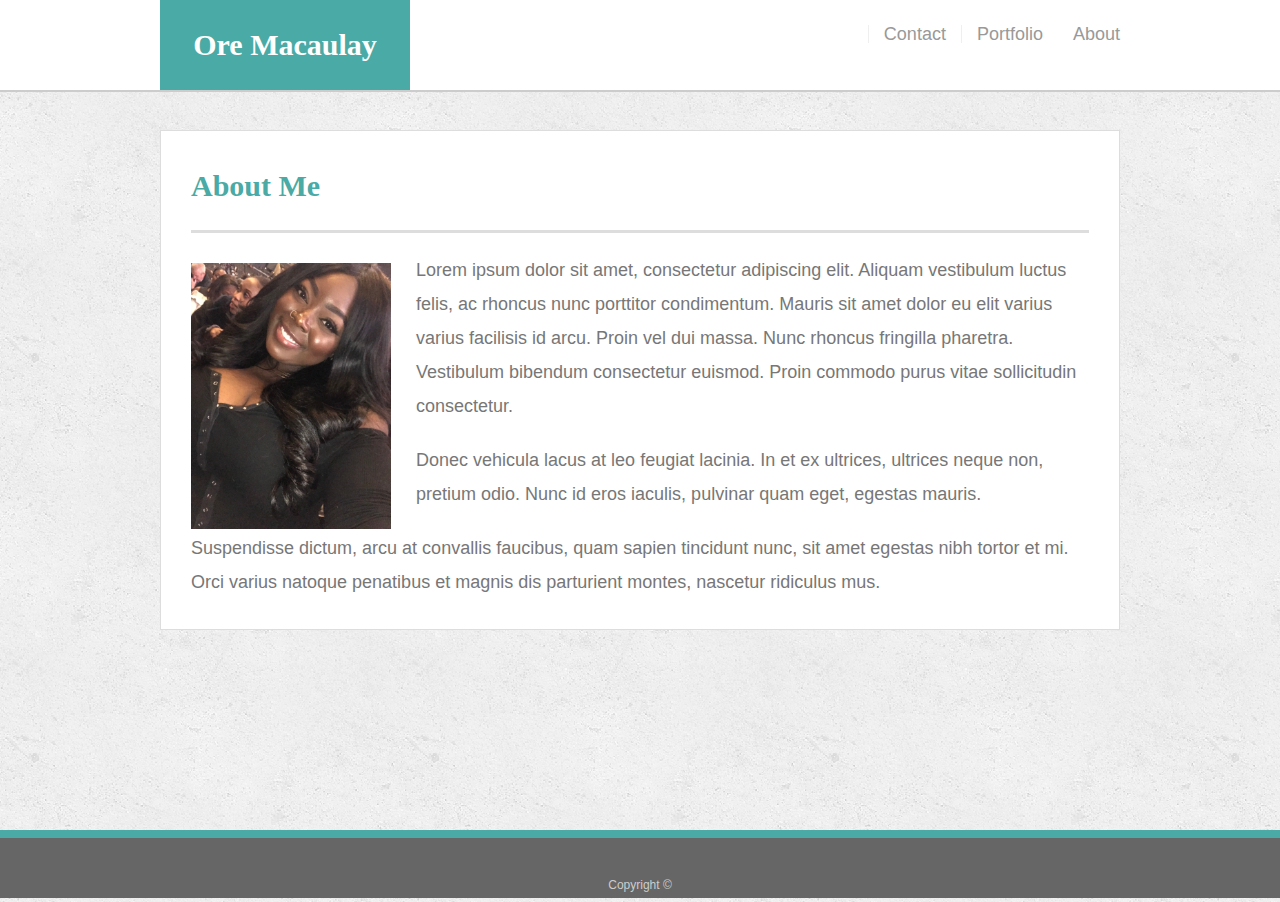
<file: index.html>
<!doctype html>
<html lang="en-us">

<head>
  <meta charset="UTF-8">
  <meta name="viewport" content="width=device-width, initial-scale=1.0">
  <title>About | Ore Macaulay</title>
  <link rel="stylesheet" type="text/css" href="assets/css/reset.css">
  <link rel="stylesheet" type="text/css" href="assets/css/style.css">
</head>

<body>

  <header id="masthead">
    <div class="container">
      <a href="index.html" id="logo">Ore Macaulay</a>
      <nav>
        <a href="index.html" class="links">About</a>
        <a href="portfolio.html" class="links">Portfolio</a>
        <a href="contact.html" class="links">Contact</a>
      </nav>
    </div>
  </header>

  <div id="main-container" class="container">
    <section class="main-section">
      <h1>About Me</h1>

      <img src="assets/images/Me.jpg" class="auth-image" alt="Ore Macaulay">

      <p>Lorem ipsum dolor sit amet, consectetur adipiscing elit. Aliquam vestibulum luctus felis, ac rhoncus nunc porttitor condimentum. Mauris sit amet dolor eu elit varius varius facilisis id arcu. Proin vel dui massa. Nunc rhoncus fringilla pharetra. Vestibulum bibendum consectetur euismod. Proin commodo purus vitae sollicitudin consectetur.</p>

      <p>Donec vehicula lacus at leo feugiat lacinia. In et ex ultrices, ultrices neque non, pretium odio. Nunc id eros iaculis, pulvinar quam eget, egestas mauris.</p>

      <p>Suspendisse dictum, arcu at convallis faucibus, quam sapien tincidunt nunc, sit amet egestas nibh tortor et mi. Orci varius natoque penatibus et magnis dis parturient montes, nascetur ridiculus mus.</p>

    </section>

  </div>

  <footer>
    <div class="container">
      Copyright &copy; 
    </div>
  </footer>
</body>

</html>
</file>
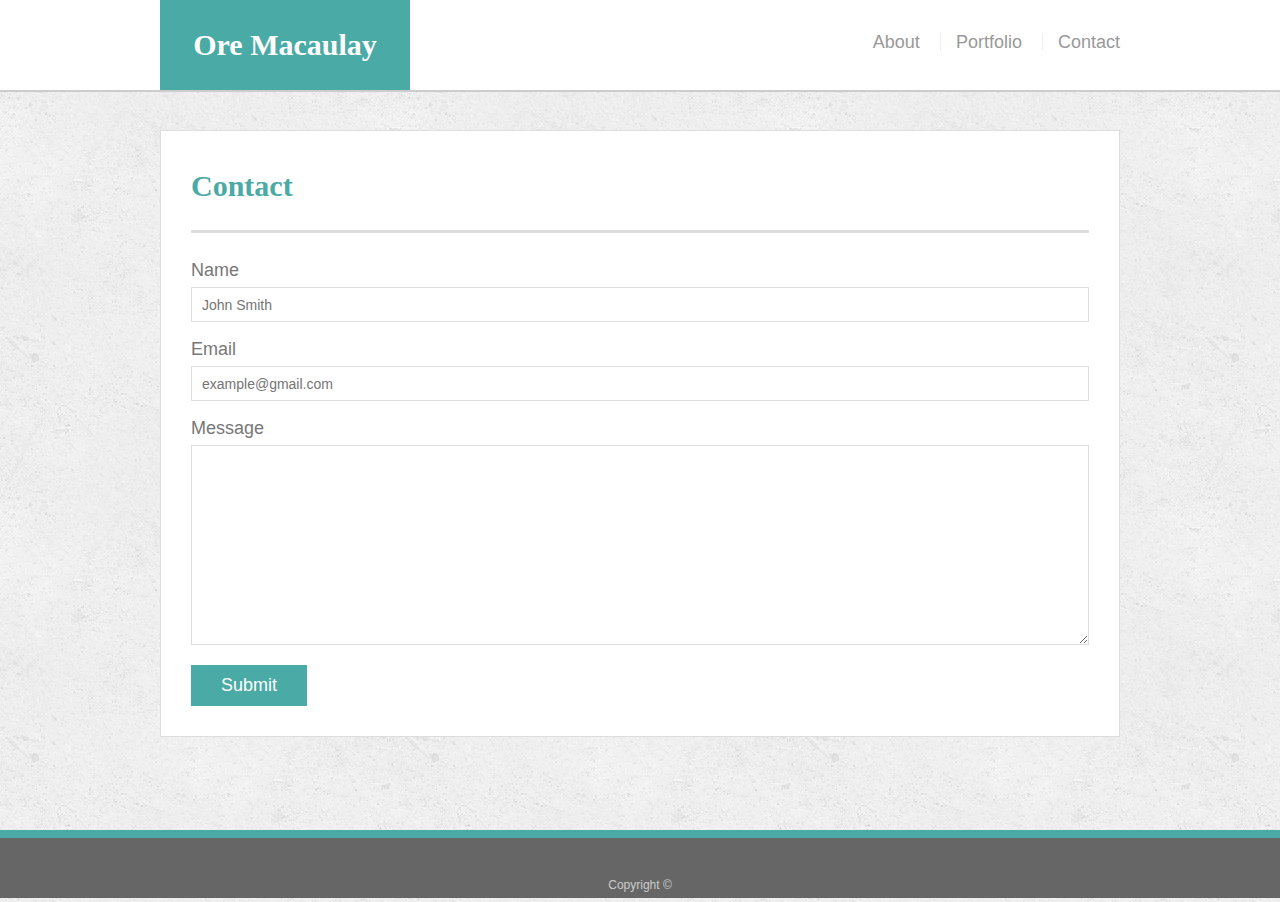
<file: contact.html>
<!doctype html>
<html lang="en-us">

<head>
  <meta charset="UTF-8">
  <meta name="viewport" content="width=device-width, initial-scale=1.0">
  <title>Contact | Your Name</title>
  <link rel="stylesheet" type="text/css" href="assets/css/reset.css">
  <link rel="stylesheet" type="text/css" href="assets/css/style.css">
</head>

<body>

  <header id="masthead">
    <div class="container">
      <a href="index.html" id="logo">Ore Macaulay</a>
      <nav>
        <a href="index.html">About</a>
        <a href="portfolio.html">Portfolio</a>
        <a href="contact.html">Contact</a>
      </nav>
    </div>
  </header>

  <div id="main-container" class="container">
    <section class="main-section">
      <h1>Contact</h1>

      <form id="contact-form">
        <ul>
          <li>
            <label for="name">Name</label>
            <input type="text" id="name" name="name" placeholder="John Smith" required="required">
          </li>
          <li>
            <label for="email">Email</label>
            <input type="email" id="email" name="email" placeholder="example@gmail.com" required="required">
          </li>
          <li>
            <label for="message">Message</label>
            <textarea id="message" name="message" required="required"></textarea>
          </li>
        </ul>
        <input type="submit">
      </form>

    </section>

  </div>

  <footer>
    <div class="container">
      Copyright &copy; 
    </div>
  </footer>
</body>

</html>
</file>
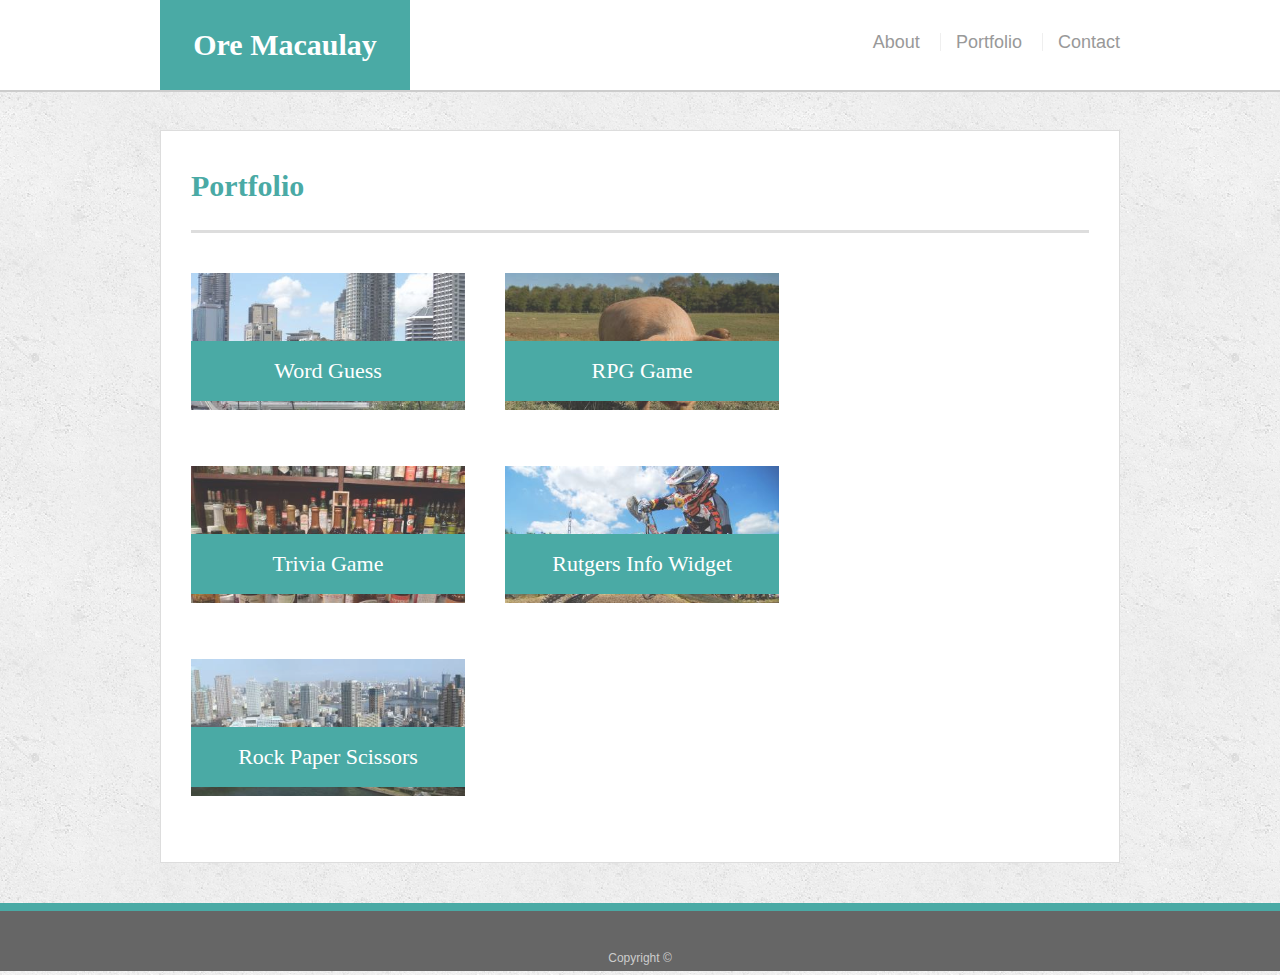
<file: portfolio.html>
<!doctype html>
<html lang="en-us">

<head>
  <meta charset="UTF-8">
  <meta name="viewport" content="width=device-width, initial-scale=1.0">
  <title>Portfolio | Ore Macaulay</title>
  <link rel="stylesheet" type="text/css" href="assets/css/reset.css">
  <link rel="stylesheet" type="text/css" href="assets/css/style.css">
</head>

<body>

  <header id="masthead">
    <div class="container">
      <a href="index.html" id="logo">Ore Macaulay</a>
      <nav>
        <a href="index.html">About</a>
        <a href="portfolio.html">Portfolio</a>
        <a href="contact.html">Contact</a>
      </nav>
    </div>
  </header>

  <div id="main-container" class="container">
    <section class="main-section">
      <h1>Portfolio</h1>

      <div class="work">
        <img src="assets/images/placeholder1.jpeg" alt="Word Guess">

        <h3>Word Guess</h3>
      </div>
      <div class="work">
        <img src="assets/images/placeholder2.jpeg" alt="RPG Game">

        <h3>RPG Game</h3>
      </div>
      <div class="work">
        <img src="assets/images/placeholder3.jpeg" alt="Trivia Game">

        <h3>Trivia Game</h3>
      </div>
      <div class="work">
        <img src="assets/images/placeholder4.jpeg" alt="Rutgers Info Widget">

        <h3>Rutgers Info Widget</h3>
      </div>
      <div class="work">
        <img src="assets/images/placeholder5.jpeg" alt="Rock Paper Scissors">

        <h3>Rock Paper Scissors</h3>
      </div>

    </section>

  </div>

  <footer>
    <div class="container">
      Copyright &copy;
    </div>
  </footer>
</body>

</html>
</file>
<file: assets/css/style.css>
body {
  font-family: Arial, "Helvetica Neue", Helvetica, sans-serif;
  font-size: 18px;
  line-height: 34px;
  color: #777777;
  background: url("../images/concrete_seamless.png");
}

* {
  box-sizing: border-box;
}

/* general */

.container {
  width: 100%;
  max-width: 960px;
  margin: 0 auto;
  clear: both;
}

h1,
h2,
h3,
p {
  margin-bottom: 20px;
}

p:last-child {
  margin-bottom: 0;
}

h1,
h2,
h3 {
  font-family: Georgia, Times, "Times New Roman", serif;
  font-weight: 700;
  color: #4aaaa5;
}

h1 {
  padding-bottom: 20px;
  font-size: 30px;
  line-height: 49px;
  border-bottom: 3px solid #dddddd;
}

h2,
h3 {
  font-size: 22px;
}

/* header */

#masthead {
  position: fixed;
  z-index: 99;
  width: 100%;
  margin: 0 0 30px;
  overflow: auto;
  color: #ffffff;
  background: #ffffff;
  border-bottom: 2px solid #cccccc;
}

#logo {
  float: left;
  width: 250px;
  height: 90px;
  font-family: Georgia, Times, "Times New Roman", serif;
  font-size: 30px;
  font-weight: 700;
  line-height: 90px;
  color: #ffffff;
  text-align: center;
  text-decoration: none;
  background: #4aaaa5;
}

.links {
  float: right;
}

nav {
  float: right;
  margin-top: 25px;
}

nav a {
  display: inline-block;
  padding-left: 15px;
  margin-left: 15px;
  line-height: 18px;
  color: #999;
  text-decoration: none;
  border-left: 1px solid #efefef;
}

nav a:first-child {
  border-left: 0 none;
}

/* footer */

footer {
  padding: 30px 0;
  clear: both;
  font-size: 12px;
  color: #ffffff;
  color: #cccccc;
  text-align: center;
  background: #666666;
  border-top: 8px solid #4aaaa5;
  height: 50px;
}

h3, h2 {
  padding-bottom: 20px;
  margin-bottom: 15px;
  line-height: 22px;
  border-bottom: 2px solid #eeeeee;
}

/* main */

#main-container {
  padding-top: 130px;
  min-height: calc(100vh - 70px);
}

.main-section {
  float: left;
  width: 100%;
  max-width: 960px;
  padding: 30px;
  margin: 0 0 40px;
  background: #ffffff;
  border: 1px solid #dddddd;
}

/* portfolio page */

.work {
  position: relative;
  float: left;
  width: 274px;
  margin: 20px 0 25px;
  overflow: auto;
}

.work:nth-child(even) {
  margin-right: 40px;
}

.work img {
  width: 100%;
  border: 0 none;
  opacity: 0.8;
}

.work h3 {
  position: absolute;
  bottom: 20px;
  width: 100%;
  padding: 15px;
  margin-bottom: 0;
  font-weight: 300;
  line-height: 30px;
  color: #ffffff;
  text-align: center;
  background: #4aaaa5;
  border-bottom: 0;
}

.auth-image {
  float: left;
  width: 200px;
  height: auto;
  margin-top: 10px;
  margin-right: 25px;
}

/* contact page */

#contact-form ul {
  margin-bottom: 20px;
}

#contact-form li {
  margin-bottom: 10px;
}

label,
input[type=text],
input[type=email],
textarea {
  display: block;
  width: 100%;
}

input[type=text],
input[type=email],
textarea {
  height: 35px;
  padding: 0 10px;
  font-size: 14px;
  border: 1px solid #dddddd;
}

textarea {
  height: 200px;
}

input[type=submit] {
  padding: 10px 30px;
  font-size: 18px;
  color: #ffffff;
  cursor: pointer;
  background: #4aaaa5;
  border: 0 none;
}

@media screen and (max-width: 980px) {
  #main-container: {
    margin-left: 90px;
    margin-bottom: 90px;
  }

  footer {
    padding: 15px 0;
    clear: both;
    color: #ffffff;
    color: #cccccc;
    background: #666666;
    border-top: 8px solid #4aaaa5;
    height: 30px;
    display: none;
  }
}
</file>
